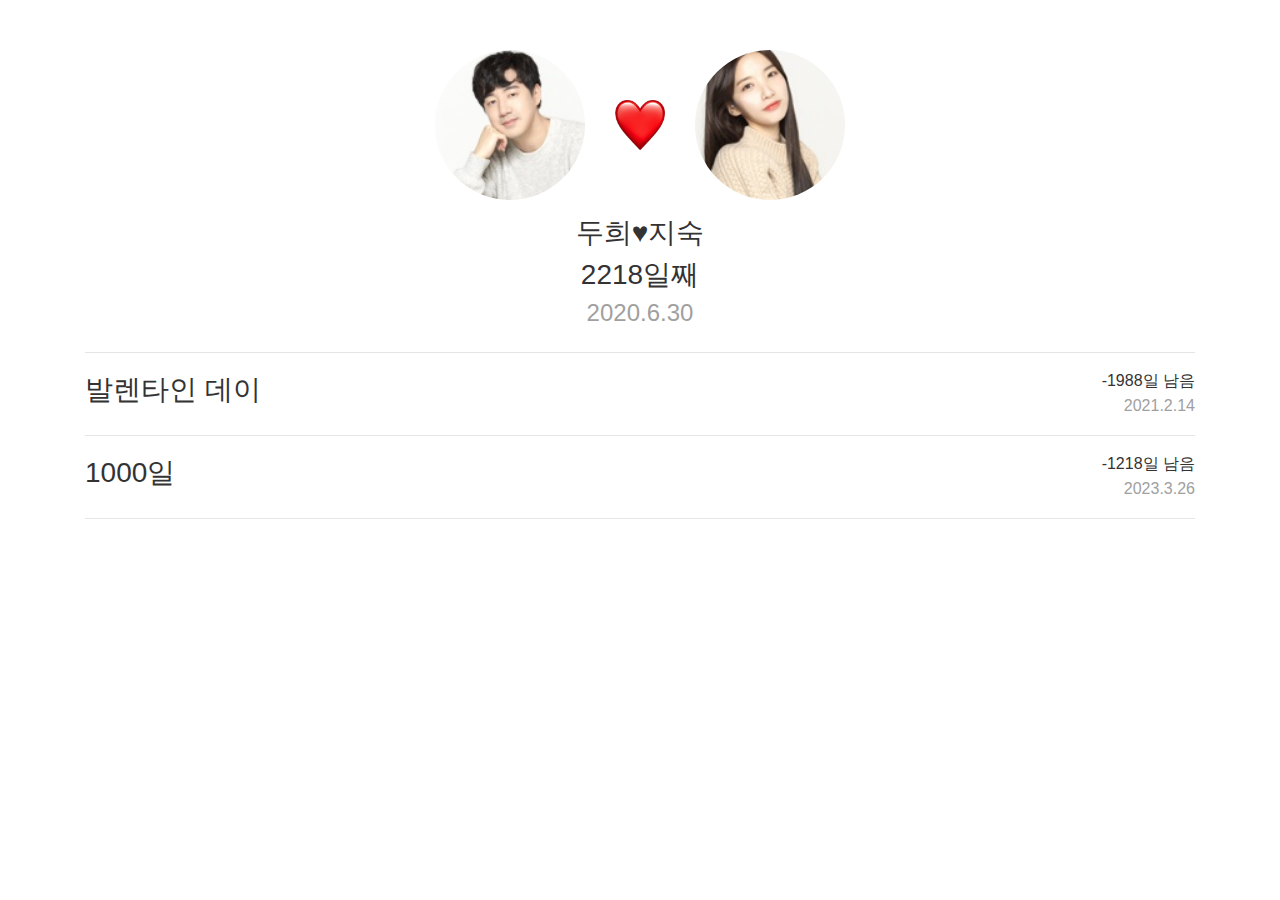
<file: Anniversary-Calculator/index.html>
<!DOCTYPE html>
<html lang="ko">
<head>
    <meta charset="UTF-8">
    <meta name="viewport" content="width=device-width, initial-scale=1.0">
    <link rel="stylesheet" href="https://stackpath.bootstrapcdn.com/bootstrap/4.5.2/css/bootstrap.min.css" integrity="sha384-JcKb8q3iqJ61gNV9KGb8thSsNjpSL0n8PARn9HuZOnIxN0hoP+VmmDGMN5t9UJ0Z" crossorigin="anonymous">
    <title>기념일 계산기</title>
    <style>
        * {
            color: #333333;
        }
        p {
            margin-bottom: 1px;
        }
        .photos {
            margin-top: 50px;
            display: flex;
            justify-content: center;
            align-items: center;
        }
        #duhee {
            width:150px;
            height:150px;
            object-fit:cover;
            border-radius:50%;
            margin-right: 30px;
        }
        #jisook {
            width:150px;
            height:150px;
            object-fit:cover;
            border-radius:50%;
            margin-left: 30px;
        }
        #heart {
            width:50px;
            height:50px;
        }
        .gray {
            color: #a0a0a0;
        }
        .special-day {
            display: flex;
            justify-content: space-between;
        }
        .title {
            display: flex;
            align-items: center;
        }
        .days-left {
            text-align: right;
        }
        .date {
            text-align: right;
            color: #a0a0a0;
        }
    </style>
</head>
<body class="container">
    <section class='photos'>
        <img id='duhee' src="duhee.jpeg" alt="duhee">
        <img id='heart' src="heart.png" alt="heart">
        <img id='jisook' src="jisook.jpeg" alt="jisook">
    </section>
    <div class='container d-flex flex-column justify-content-center align-items-center mt-3'>
        <h3>두희♥지숙</h3>
        <h3 id='love'>0일째</h3>
        <h4 class="date">2020.6.30</h4>
    </div>
    <hr/>
    <section class='special-day'>
        <h3 class='title'>발렌타인 데이</h3>
        <div class='date-box'>
            <p id='valentine' class='days-left'>0일 남음</p>
            <p class='date'>2021.2.14</p>
        </div>
    </section>
    <hr/>
    <section class='special-day'>
        <h3 class='title'>1000일</h3>
        <div class='date-box'>
            <p id='thousand' class='days-left'>0일 남음</p>
            <p id='thousand-date' class='date'>0000.00.00</p>
        </div>
    </section>
    <hr/>
    <script
  src="https://code.jquery.com/jquery-3.5.1.min.js"
  integrity="sha256-9/aliU8dGd2tb6OSsuzixeV4y/faTqgFtohetphbbj0="
  crossorigin="anonymous"></script>
    <script>
        var now = new Date();
        var start = new Date('2020-06-30');

        //우리 몇 일째?
        var timeDiff = now.getTime() - start.getTime();
        var day = Math.floor(timeDiff / (1000 * 60 * 60 * 24) + 1);
        $('#love').text(day + '일째');

        //기념일까지 남은 날짜는?
        var valentine = new Date('2021-02-14');
        var timeDiff2 = valentine.getTime() - now.getTime();
        var day2 = Math.floor(timeDiff2 / (1000 * 60 * 60 * 24) + 1);
        $('#valentine').text(day2 + '일 남음');

        //천일은 언제인가?
        var thousand = new Date(start.getTime() + 999 * (1000 * 60 * 60 * 24));
        var thousandDate = thousand.getFullYear() + '.' + (thousand.getMonth()+1) + '.' + thousand.getDate();
        $('#thousand-date').text(thousandDate);

        //기념일까지 남은 날짜는?
        var timeDiff3 = thousand.getTime() - now.getTime();
        var day3 = Math.floor(timeDiff3 / (1000 * 60 * 60 * 24) + 1);
        $('#thousand').text(day3 + '일 남음');
    </script>
</body>
</html>
</file>
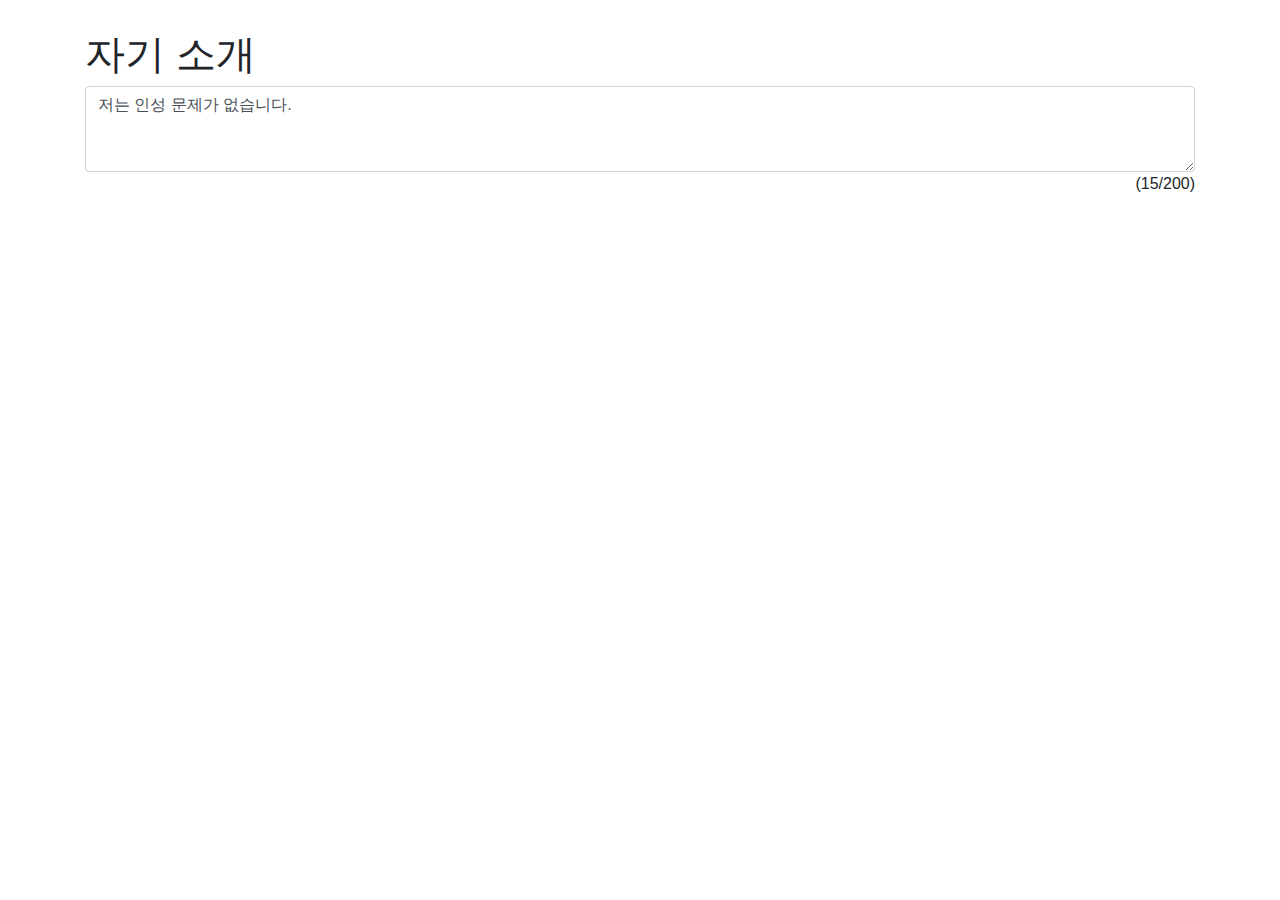
<file: character-counter-HTML-CSS-JS/index.html>
<!DOCTYPE html>
<html lang="ko">
<head>
    <meta charset="UTF-8">
    <meta name="viewport" content="width=device-width, initial-scale=1.0">
    <title>자소서 글자수 계산기</title>
    <link rel="stylesheet" href="https://stackpath.bootstrapcdn.com/bootstrap/4.5.2/css/bootstrap.min.css" integrity="sha384-JcKb8q3iqJ61gNV9KGb8thSsNjpSL0n8PARn9HuZOnIxN0hoP+VmmDGMN5t9UJ0Z" crossorigin="anonymous">
    <style>
        h1 {
            margin-top: 30px;
        }
        #count {
            float: right;
        }
    </style>
</head>

<body class='container'>
    <h1>자기 소개</h1>
    <textarea class="form-control" rows="3" id="jasoseol" onkeydown="counter();">저는 인성 문제가 없습니다.</textarea>
    <span id="count">(0/200)</span>
    <script>
        function counter() {
            var content = document.getElementById('jasoseol').value;
            if (content.length > 200) {
                content = content.substring(0,200);
                document.getElementById('jasoseol').value = content;
            }
            document.getElementById('count').innerHTML = '(' + content.length + '/200)';
        }
        counter();
    </script>
</body>
</html>
</file>
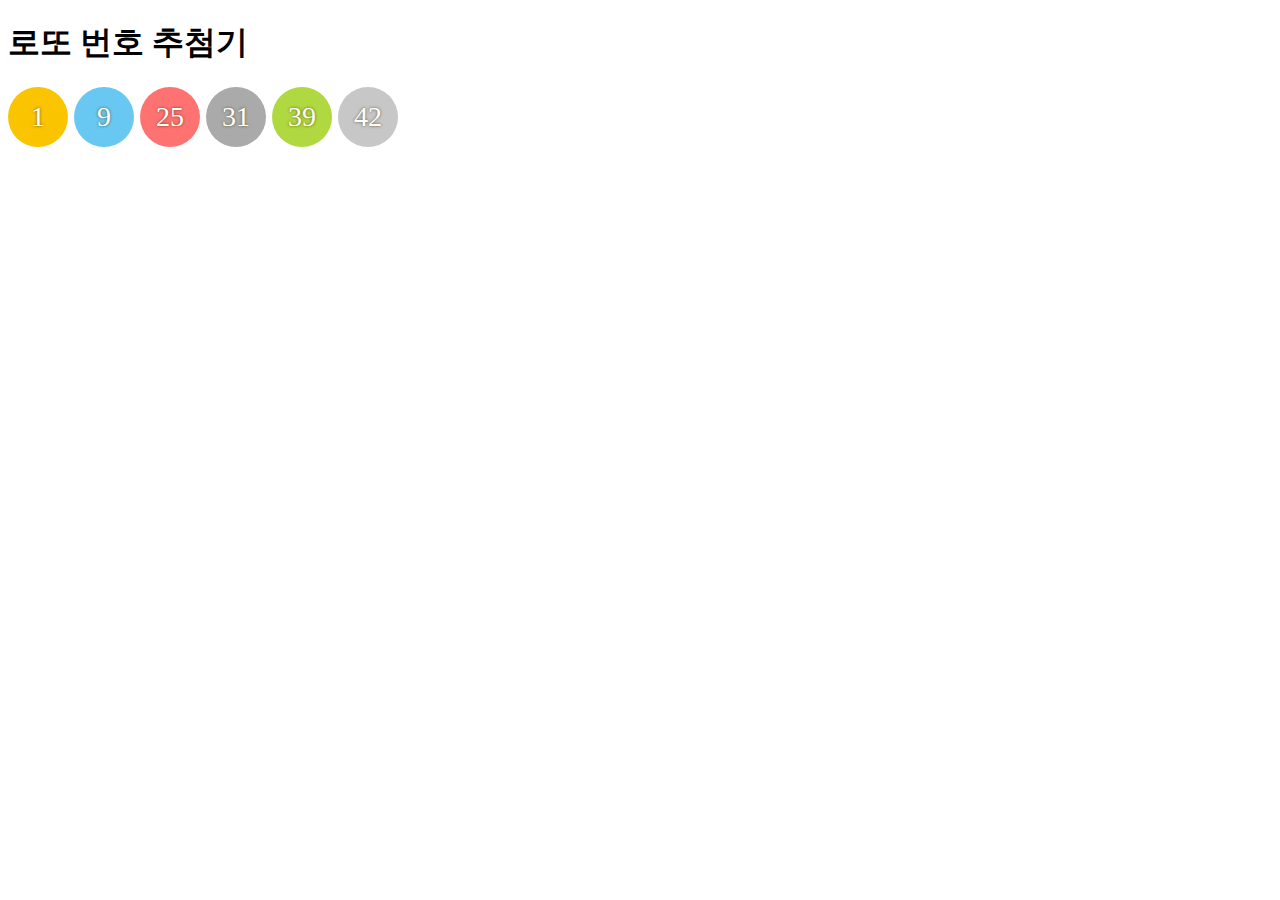
<file: Lottery-draw-machine-HTML-CSS-JS/index.html>
<!DOCTYPE html>
<html lang="ko">
<head>
    <meta charset="UTF-8">
    <meta name="viewport" content="width=device-width, initial-scale=1.0">
    <title>로또 번호 추첨기</title>
    <link rel="stylesheet" href="style.css">
</head>
<body>
    <h1>로또 번호 추첨기</h1>
    <script>
        var lotto = [];
        while (lotto.length < 6) {
            var num = parseInt(Math.random() * 45 + 1);
            if (lotto.indexOf(num) == -1) {
                lotto.push(num);
            }
        }
        lotto.sort((a,b)=>a-b);
        document.write("<div class='ball ball1'>" + lotto[0] + "</div>");
        document.write("<div class='ball ball2'>" + lotto[1] + "</div>");
        document.write("<div class='ball ball3'>" + lotto[2] + "</div>");
        document.write("<div class='ball ball4'>" + lotto[3] + "</div>");
        document.write("<div class='ball ball5'>" + lotto[4] + "</div>");
        document.write("<div class='ball ball6'>" + lotto[5] + "</div>");
    </script>
</body>
</html>
</file>
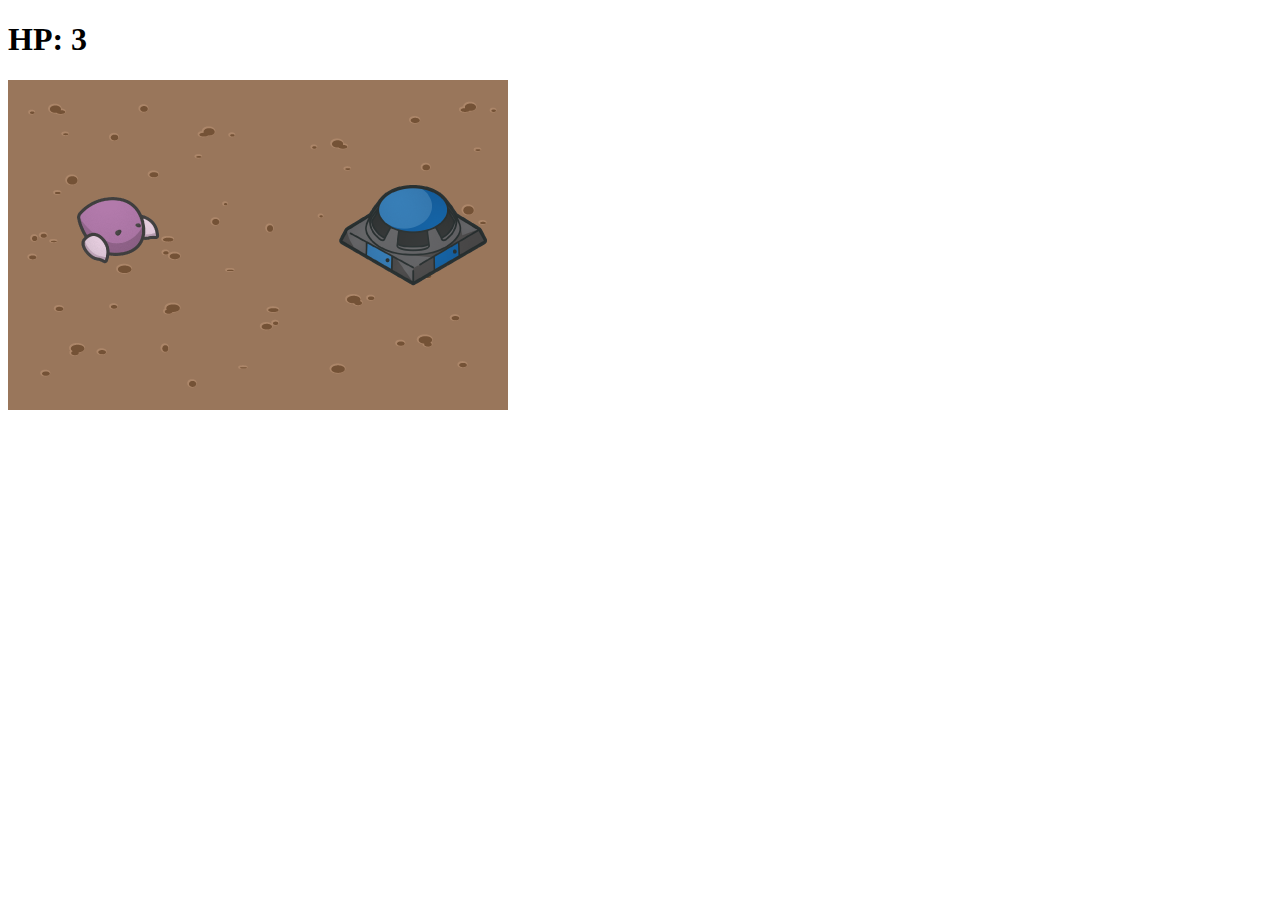
<file: ministarcraft/index.html>
<!DOCTYPE html>
<html lang="ko">
<head>
    <meta charset="UTF-8">
    <title>스타크래프트</title>
    <style>
        .background {
            position: relative;
            background-image: url('background.png');
            background-size: 500px 330px;
            width: 500px;
            height: 330px;
        }
        #drone {
            position: absolute;
            width: 100px;
            height: 100px;
            top: 100px;
            left: 60px;
        }
        #bunker {
            position: absolute;
            width: 150px;
            height: 150px;
            top: 80px;
            right: 20px;
        }
        #spit {
            display: none;
            position: absolute;
            top: 140px;
            left: 150px;
            width: 50px;
            height: 30px;
            z-index: 2;
        }
    </style>
</head>
<body>
    <h1 id='hp'>HP: 3</h1>
    <div class='background'>
        <img id='drone' src="drone.png" alt="drone">
        <img id='spit' src="spit.png" alt="spit">
        <img id='bunker' src="bunker.png" alt="bunker">
    </div>
    <script
  src="https://code.jquery.com/jquery-3.5.1.js"
  integrity="sha256-QWo7LDvxbWT2tbbQ97B53yJnYU3WhH/C8ycbRAkjPDc="
  crossorigin="anonymous"></script>
    <script>
        var hp = 3;
        $('#drone').click(function() {
            $('#spit').fadeIn();
            $('#spit').animate({'left': '+=250px'});
            $('#spit').fadeOut(function(){
                hp = hp - 1;
                $('#hp').text('HP: ' + hp);
                if (hp == 0) {
                    $('#bunker').fadeOut();
                }
            });
            $('#spit').css({left: 150});
        });
    </script>
</body>
</html>
</file>
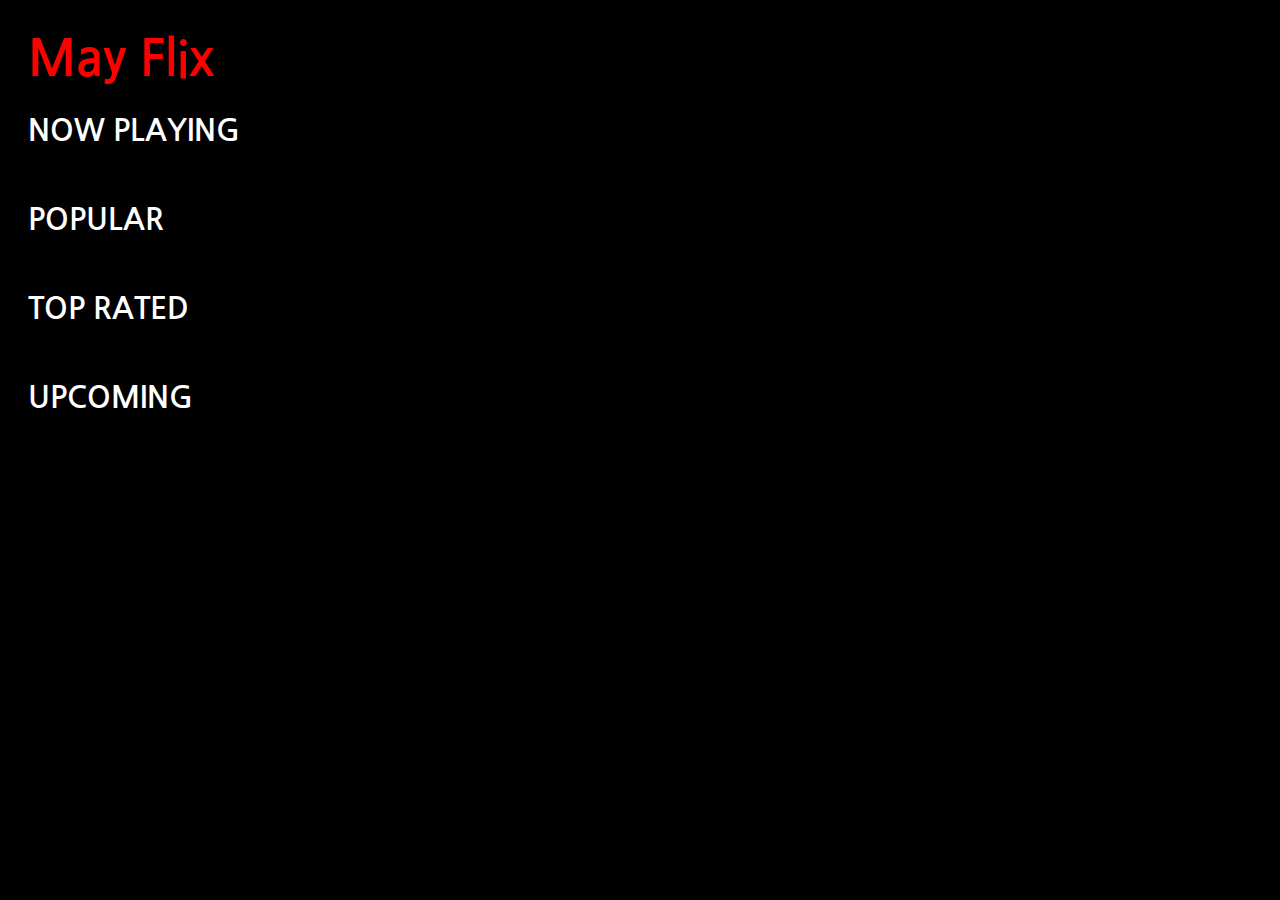
<file: practice-movieapp-api/index.html>
<!DOCTYPE html>
<html lang="en">
<head>
    <meta charset="UTF-8">
    <meta http-equiv="X-UA-Compatible" content="IE=edge">
    <meta name="viewport" content="width=device-width, initial-scale=1.0">
    <title>Movie App</title>
    <link rel="stylesheet" href="style.css">
    <link rel="preconnect" href="https://fonts.googleapis.com">
    <link rel="preconnect" href="https://fonts.gstatic.com" crossorigin>
    <link href="https://fonts.googleapis.com/css2?family=Nanum+Gothic:wght@400;700&display=swap" rel="stylesheet">
</head>
<body>
    <h1>May Flix</h1>
    <section>
        <h3>NOW PLAYING</h3>
        <ul id="now_playing">
        </ul>
    </section>
    <section>
        <h3>POPULAR</h3>
        <ul id="popular">
        </ul>
    </section>
    <section>
        <h3>TOP RATED</h3>
        <ul id="top_rated">
        </ul>
    </section>
    <section>
        <h3>UPCOMING</h3>
        <ul id="upcoming">
        </ul>
    </section>
</body>
<script src="movie.js"></script>
</html>
</file>
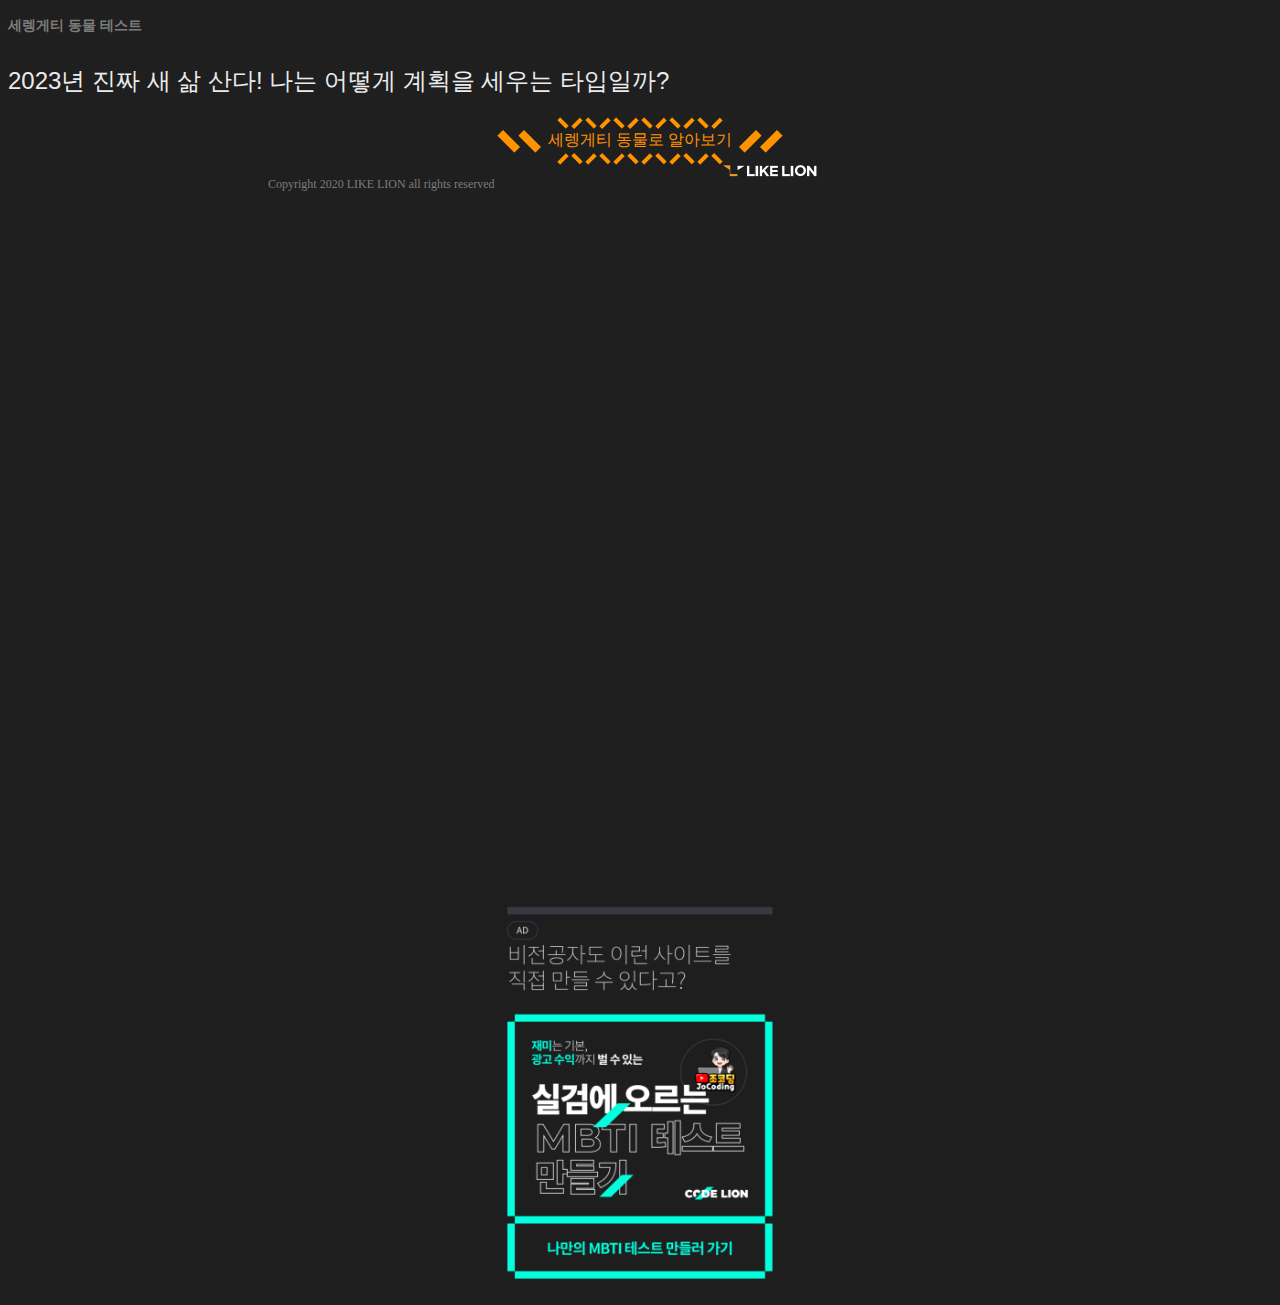
<file: Serengeti-animal-mbti-test/index.html>
<!DOCTYPE html>
<html lang="ko">

<head>
    <meta charset="UTF-8">
    <meta http-equiv="X-UA-Compatible" content="IE=edge">
    <meta name="viewport" content="width=device-width, initial-scale=1.0">
    <title>animal test</title>
    <link rel="stylesheet" href="https://cdn.jsdelivr.net/npm/bootstrap@4.5.3/dist/css/bootstrap.min.css"
        integrity="sha384-TX8t27EcRE3e/ihU7zmQxVncDAy5uIKz4rEkgIXeMed4M0jlfIDPvg6uqKI2xXr2" crossorigin="anonymous">
    <link rel="stylesheet" href="style.css">
</head>

<body class="container">
    <article class="start">
        <h1 class="main-title mt-5 text-center">세렝게티 동물 테스트</h1>
        <h2 class="sub-title mt-3 text-center">2023년 진짜 새 삶 산다! 나는 어떻게 계획을 세우는 타입일까?</h1>
            <img class="updown-slash mt-5" src="img/up-slash.png" alt="up-slash">
            <div class="start-cover mt-3 mb-3">
                <img class="mr-3" src="img/double-slash-left.png" alt="double-slash-left">
                <button type="button" class="btn-start btn btn-primary" onclick='start();'>세렝게티 동물로 알아보기</button>
                <img class="ml-3" src="img/double-slash-right.png" alt="double-slash-right">
            </div>
            <img class="updown-slash" src="img/down-slash.png" alt="up-slash">
    </article>

    <ins class="kakao_ad_area" style="display:inline-block;" data-ad-unit="DAN-eXJKrDlpB3j7ruox" data-ad-width="160"
        data-ad-height="600" float="left"></ins>
    <script type="text/javascript" src="//t1.daumcdn.net/kas/static/ba.min.js" async></script>

    <article class="question">
        <div class="progress mt-5">
            <div class="progress-bar" role="progressbar" style="width: calc(100/12*1%)"></div>
        </div>
        <img class="mt-5 slash-element" src="img/slash-element.png" alt="slash-element">
        <h2 id="title" class="question-content text-center mt-4 mb-4">문제</h2>
        <img class="slash-element" src="img/slash-element.png" alt="slash-element">
        <input id="type" type="hidden" value="EI">
        <div class="rectangle mt-5"></div>
        <button id="A" type="button" class="btn-answer btn btn-primary pt-5 pb-5">대답A</button>
        <div class="mid-rectangle"></div>
        <button id="B" type="button" class="btn-answer btn btn-primary pt-5 pb-5">대답B</button>
        <div class="rectangle"></div>
    </article>
    <article class="result">
        <img class="updown-slash mt-5" src="img/dark-slash.png" alt="dark-slash">
        <span class="result-message mt-4 mb-4">나와 비슷한 세렝게티 동물은?</span>
        <img class="updown-slash" src="img/up-slash.png" alt="up-slash">
        <img id="img" class="rounded-circle mt-5" src="img/lion.png" alt="animal">
        <h2 id="animal" class="result-animal text-center mt-4 mb-4">동물이름</h2>
        <img class="updown-slash" src="img/down-slash.png" alt="down-slash">
        <h3 id="explain" class="result-explain text-center mt-4">설명</h3>
        <div class="rectangle mt-4 mb-4"></div>
        <span class="share-message mb-4">나의 세렝게티 동물 <strong>공유하기</strong></span>
        <!-- Go to www.addthis.com/dashboard to customize your tools -->
        <div class="share addthis_inline_share_toolbox"></div>

    </article>
    <article class="logo">
        <img class="mt-5 likelion-logo" src="img/likelion-logo.png" alt="likelion-logo">
        <span class="mt-2 text-center copyright-text">Copyright 2020 LIKE LION all rights reserved</span>
    </article>
    <article class="kakao_ad mt-5">
        <ins class="kakao_ad_area" style data-ad-unit="DAN-fiECh1Z0P67tZh2d" data-ad-width="320"
            data-ad-height="100"></ins>
    </article>
    <a class="mt-5 banner"
        href="https://www.codelion.net/catalog?utm_source=animal_test&utm_medium=web_lecture&utm_campaign=US_LION_Hyeyeon">
        <img class="banner-img" src="img/banner.png" alt="banner">
    </a>
    <script type="text/javascript" src="//t1.daumcdn.net/kas/static/ba.min.js" async></script>
    <input type="hidden" id="EI" value="0">
    <input type="hidden" id="SN" value="0">
    <input type="hidden" id="TF" value="0">
    <input type="hidden" id="JP" value="0">
    <script src="https://code.jquery.com/jquery-3.5.1.slim.min.js"
        integrity="sha384-DfXdz2htPH0lsSSs5nCTpuj/zy4C+OGpamoFVy38MVBnE+IbbVYUew+OrCXaRkfj"
        crossorigin="anonymous"></script>
    <script src="https://cdn.jsdelivr.net/npm/bootstrap@4.5.3/dist/js/bootstrap.bundle.min.js"
        integrity="sha384-ho+j7jyWK8fNQe+A12Hb8AhRq26LrZ/JpcUGGOn+Y7RsweNrtN/tE3MoK7ZeZDyx"
        crossorigin="anonymous"></script>
    <script>
        var num = 1;
        var q = {
            1: { "title": "연말 약속, 다 잡았는데 어쩔 수 없지. 집콕이 곧 안전이다. 근데, 나 집에서 뭐하지?", "type": "EI", "A": "집에 있는게 답답하다.. 친구들과 만나서 수다떨고 싶으니 줌으로 비대면 파티를 연다", "B": "집콕? 오히려 좋아. 집에서 조용히 읽고 싶었던 책을 읽으며 가족들하고 오손도손 보내야지." },
            2: { "title": "아무리 돌아도 그 곳이 그 곳 같아 목적지를 찾을 수 없다. 어떻게 해야 할까?", "type": "SN", "A": "마침 저기에 지도가 있으니 우선 보고 찾는 게 시간을 아끼는 길이라 생각한다.", "B": " 내 직감은 이 쪽이라고 말하고 있으니 목적지를 찾을 겸 구경도 한다." },
            3: { "title": "그럴 의도는 아니였는데.. 대화하다가 상대방을 서운하게 했다! 나의 행동은?", "type": "TF", "A": "미안해, 하지만 내가 말하려고 했던건.. 상대를 설득시킨다.", "B": "내가 진짜 그런 의도는 아니였어. 화났어? 우선 상대방의 화를 풀어주려한다." },
            4: { "title": "올해 계획, 계획했던 것보다 달성을 못할 것 같은데 이건 어떻게 조정해야할까?", "type": "JP", "A": "빠르게 판단하고 계획해 진행해야한다! 우선 행동을 멈추고 비상소집 후 회의를 진행한다.", "B": "이렇게 될 줄 예상하고 있었어. 우선 할 수 있는 것부터 실행해보고 방법을 찾아나간다." },
            5: { "title": "연말에는 내년에 계획을 세워야지! 21년의 나는 어떤 계획을 세울까?", "type": "EI", "A": "적극적으로 강의, 강연을 다니며 지식을 흡수하며 인맥을 확장해간다.", "B": "독서와 명상을 통해 차분하고 깊이 있는 사람이 될 수 있도록한다." },
            6: { "title": "일이 너무 많아서 머리가 복잡해! 계획했던 일을 이번 주까지 끝내야하는데 할 수 있을까?", "type": "SN", "A": "기간을 조금 늘리더라도 정확하게 처리한다.", "B": "빠르게 일을 끝내고 수정할 게 생기면 그때가서 처리한다." },
            7: { "title": "연말이고, 연초라 내 의지가 끌어오른다! 뭐라도 해야할 것 같은데, 어떡하지?", "type": "TF", "A": "투두리스트를 적어 하나씩 처리할 수 있도록 계획한다.", "B": "우선 해봐야 도전하는 느낌도 난다! 당장 뭐라도 시작한다." },
            8: { "title": "2020년이 마무리됐다...만,내가 원하는 바를 이루지는 못했다. 나는 어떻게 생각하는 타입?", "type": "JP", "A": " 올해 정말 수고했지만, 내가 원하는 결과는 얻지 못했어 내년에는 더 타이트하고 체계적으로 목표와 일정을 짜서 해결해내고 말거야!", "B": "비록 내가 원하는 바는 이루지 못했지만, 오히려 좋아, 목표에 대한 변수를 파악하고 새로운 방향을 알아냈으니까!" },
            9: { "title": "연말, 팀에게 감사인사를 하고 싶다. 하지만 예산은 한정되어있고.. 어떻게 선물을 준비할까?", "type": "EI", "A": "비슷한 가격대의 선물을 골라 모두에게 선물한다.", "B": "가장 고마웠던 팀원에게 조용히 편지와 선물을 준비한다." },
            10: { "title": "연초에는 정말 새로운 사람이 되고 싶다. 그럼, 뭐부터 해야하지? 연초계획을 세울 때 내 스타일은?", "type": "SN", "A": "현실적으로 이룰 수 있는 계획들을 세워 진행한다.", "B": "포부는 크면 클수록 좋아. 계획은 최대한 크게 세운다." },
            11: { "title": "친구가 이직에 대한 고민을 하고 있다! 다른 사람의 계획에 있어 당신의 반응은?", "type": "TF", "A": "그럼 이렇게 해보는 건 어때? 계획들에 대한 분석적으로 살펴보고 다양한 의견을 준다", "B": "아 진짜? 그런 고민 왜 혼자 하고 있었어! 그동안 안힘들었어? 라고 위로하며 공감한다." },
            12: { "title": "2021년 내 목표는 자기개발, 나는 어떤식으로 자기개발하는 스타일일까?", "type": "JP", "A": "우선 기초 이론부터 차근차근 배워서 성장해나가고 싶어! 커리큘럼을 보고 꼼꼼하게 공부 계획을 세워서 수강한다.", "B": "시도를 해봐야 내가 어떤 유형에 맞는 지 확인 가능하다고 생각하기 때문에 강의를 수강해본다" }
        }
        var result = {
            "ISTJ": { "animal": "계획만 세워도 오늘 공부의 반은 했다! 프로계획러 <strong>하마</strong>", "explain": "시험일정이 잡혔을 때, 친구들과 약속이 잡혔을 때 먼저 나서서 계획을 세우는 타입이에요. 점심먹을 때는 디저트를, 디저트 먹을 때는 저녁을, 저녁 먹을때는 다음 날 아침을 미리미리 생각해서 결정장애가 있는 주변인에게 사랑받아요. 하지만, 주로 했던 일들 위주로 계획을 세우다보니 도전적인 거에는 서툴 수 있어요. 책임감과 추진력이 강한 당신! 올해는 도전적으로 일을 주도해봐요.", "img": "img/hippo.png" },
            "ISFJ": { "animal": "이 계획으로 밀고가고는 싶지만, 너가 그렇게 하고 싶다면.. 배려왕 <strong>부엉이</strong>", "explain": "다른 사람과 계획을 짤 때 너의 말도, 너의 말도 옳다.는 황희정승형 마인드를 가지고 있어요. 모두를 의견을 듣고 모두가 원하는 방향으로 계획을 세우고 싶어하기 때문에 조금 스트레스를 받기도 해요. 하지만, 본인만의 계획을 세울 땐 확고하게, 완벽한 계획을 세워 달성해나가려고 하는 외유내강 타입이에요. 하지만, 주어진 계획을 잘 이뤄나가지 못할 경우에 큰 스트레스를 받아요. 남들과의 의견 조율에서는 좀 더 본인 의견을 내세우거나 본인의 계획에서는 살짝 여유를 주는게 좋아요.", "img": "img/owl.png" },
            "INFJ": { "animal": "계획적으로 생활하는 것이 곧 삶의 기쁨 스케쥴러 <strong>물소</strong>", "explain": "첫 만남에 맘에 드는 상대를 발견하고 결혼까지 생각하는 당신은 일을 진행하면서 계속해서 미래를 상상하고 자극받는 걸 좋아해요. 모든 일에는 이유와 의미가 있다고 생각하는 당신! 그만큼 다 중요하다고 생각하기 때문에 허투루 일을 하는 사람이 아니에요. 그래서 더 목표를 중요하게 여겨요. 계획에는 어떠한 목표가 있는지 확인하고 맞는 계획을 세워 이뤄나가려해요. 완벽한 계획을 추구해요. 그만큼 추진력도 강해 주변에서 믿음직한 사람이라고 많이 들어요.", "img": "img/buffalo.png" },
            "INTJ": { "animal": "치타는 다 계획이 있구나.. 이 모든 것은 나의 큰 그림! 선구자 <strong>치타</strong>", "explain": "연애 상담을 하다보면 결혼과 출산까지 염두해서 조언을 해주는 당신은 나무보다 숲, 아니 달에서 우주 저만리까지 보는 사람이에요. 큰틀을 우선적으로 생각하다보니 꿈꾸는 목표치가 점점 높아지고, 불어나는 계획들을 자각하지 못하다 다시 돌아가기도 해요. 하지만, 이 모든 건 내 목표를 이루어나가기 위한 것! 들어가는 시간이 곧 '투자'라고 생각하기 때문에 해결책을 찾아 실행해요. 미래를 낙관적으로 판단하는 성향이 있기 때문에 보다 더 강하게 목표를 향해 달려나가려 노력해요.", "img": "img/cheetah.png" },
            "ISTP": { "animal": "계획은 계획일 뿐. 목표가 확실하면 된다!  상황에 따라 움직이는 유연한 <strong>나무늘보</strong>", "explain": "안드로이드급의 무표정으로 느긋하게 있는 것처럼 보이지만 언제든지 다른 방향으로 움직일 수 있도록 머리에서 이미 계산을 다 굴리고 있어요. 이미 세워진 계획이 있더라도 목표를 더 잘 달성하기 위해서라면 다 뒤집더라도 다시 할 수 있는 용기를 가지고 있어요. 꽂힌 일은 사막에서 바늘찾는 일을 하는 것처럼 꼼꼼하게하지만 그렇지 않으면 손에서 놓아버리는 과감함도 가지고 있어요. 하지만 때로는 생각만 과감하고 행동은 뜨뜻미지근한 경우가 있어 이상과 현실의 괴리감에 빠지기도 해요.", "img": "img/sloth.png" },
            "ISFP": { "animal": "모로 가도 서울로만 가면 돼! 계획 하나가 틀어져도 긍정적인 온화한 <strong>거북이</strong>", "explain": "비행기 티켓만 끊어도 내가 할 수 있는 여행 계획은 다 한 것! 이미 목적지를 정한 것만으로도 큰 일을 생각했다고 생각해요. 때에 따라 바꿀 수 있는게 계획이고, 내가 원하는 바만 이룰 수 있다면 유연하게 생각하며 움직여요. 웬만해서는 항상 여유롭고, 재미있게 일을 진행하고 싶어해요. 그렇다보니 결정을 내려야하는 순간이 온다면 최대한 피하고 싶어해요.", "img": "img/turtle.png" },
            "INFP": { "animal": "내 계획이 가장 나답고 완벽한 계획이야. 나잘알 <strong>코끼리</strong>", "explain": "나는 내가 제일 좋아.. 나만큼 나를 잘 아는 사람은 없어! 내가 세운 계획이 정말 의미있다고 믿기 때문에 강한 추진력으로 실행할 수 있어요. 평소에 자기 자신을 잘 파악하고 있고 믿고 있기 때문에 본인이 세운 계획에 있어 자신감이 넘쳐요. 일이 진행되면서 일어나는 평가에 객관적이고 냉철한 편이에요. 하지만, 실행하는 중간에 생각대로 진행되지 않는다면  그 다음 단계로 가는데 망설임을 느끼곤 해요. ", "img": "img/elephant.png" },
            "INTP": { "animal": "계획은 여러개 있을 수록 좋아! a안부터 d안까지 계획을 만들어 움직이는 <strong>침팬지</strong>", "explain": "계획이 틀어져? 오히려 좋아. 다른 계획들도 짜볼 수 있으니까! 라고 생각하는 당신. 계획은 많으면 많을수록 변수에 대항할 수 있다고 생각해요. 사실, 실행하는 과정보다 계획을 세울 때 더 재미를 느껴요. 그래서 계획은 a안부터 d안까지 계속해서 만들어나가지만 계획은 계획일 뿐, 즉흥적으로 행동할 때가 많아요. 반복되는 걸 좋아하지 않는 성향때문에 시행착오를 겪을 일이 많겠지만, 호기심이 가득한 당신에겐 시행착오조차 즐거움으로 다가올 거에요.", "img": "img/chimpanzee.png" },
            "ESTP": { "animal": "백문이불여일견, 계획은 세우되 행동이 우선! 일단 뭐라도 해봐야 직성이 풀리는 <strong>악어</strong>", "explain": "월급 3일 전, 계좌 잔고 520원. 하지만 어떻게든 잘 되지 않을까?라고 생각하며 긍정적으로 세상을 바라보는 시각을 가지고 있어요. 직접적인 경험을 통해 얻는 것이 더 소중하다고 생각하기 때문에 계획을 짜서 그대로 움직이는 거에는 흥미를 느끼지 못해요. 혹시라도 계획을 진행함에 있어 어려움이 생긴다면 기가막힌 순발력으로 타협점을 찾아 진행해요. 오늘의 할 일을 내일로 미루는 게 특기이긴 하지만 순발력이 좋고 긍정적이기 때문에 모든 순간에 즐거움을 느껴요.", "img": "img/alligator.png" },
            "ESFP": { "animal": "매일 반복되는 일상이 지루해! 계획적인건 싫어! 언제나 새로운 자극제를 찾아다니는 <strong>미어캣</strong>", "explain": "계획이 곧 족쇄. 계획을 세워 진행하는 일은 틀에 맞춰 사는 것 같아 답답함을 느끼는 자유로운 영혼의 소유자에요. 가끔씩 세우는 계획은 여행이나 운동같이 액티비티성이 강한 활동들을 위한 것이에요. 계획이 틀어져도 상관없어요. 내일은 내일의 해가 뜬다고 생각하기 때문이에요. 하지만 발등에 불이 떨어진 경우 빠르게 일을 처리하는 편이에요.", "img": "img/meerkat.png" },
            "ENFP": { "animal": "반짝이는 아이디어로 새로운 계획을 짜 지루할 틈이 없는 <strong>멋쟁이 사자</strong>", "explain": "새로운 계획, 새로워, 늘 짜릿해. 도중에 계획이 틀어져도 상관없어요, 아이디어가 반짝반짝 떠오르기 때문이죠. 계획적으로 해야하나 싶으면서도 계획을 세워 시작하면 끝없는 추진력을 얻어 일을 진행하는 타입이에요. 새로운 시도를 좋아해 중간중간 새롭게 계획되는 일들이 있어도 주저하지 않아요. 집단 생활에서 계획이 잘 되어가고 있다면 좋아하는 동료들의 모습을 보고 더 힘을 얻어 일을 추진해요.", "img": "img/lion.png" },
            "ENTP": { "animal": "새로운 도전은 언제나 좋아! 새롭게 정해진 계획을 당황하지 않고 즐기는 <strong>태양새</strong>", "explain": "낯선 계획에서, 가장 재밌는 냄새가 난다..도전적인 걸 좋아하기 때문에 정해진 계획대로 움직이는 건 지양해요. 단순 반복적인 일은 지루해요. 어려워 보여도 새롭게 시도해 해결할 수 있는 일을 더 선호해요. 가끔 엄청난 계획이 떠올라서 메모를 해두지만, 그걸 다시 열어보지 않는 매력이 있어요. 아이디어가 넘치는 당신. 아이디어를 이루기 위해 조금은 계획적으로 움직이면 더 발전할 수 있을 거에요!", "img": "img/sunbird.png" },
            "ESTJ": { "animal": "a부터 z까지 계획해 목표를 향해 나아가는 <strong>불도저 기린</strong>", "explain": "여행, 시험, 약속에도 계획표를 먼저짜는 스타일인 당신! 일정 계획에 진심인 당신은 특유의 현실적인 감각으로 철저하게 계획해 주변 사람들에게 믿음직한 사람이에요. 전 유교국가였던 나라의 국민답게 살짝 보수적으로 문제에 접근을 하지만, 그만큼 책임감을 가지고 강하게 계획을 추진할 수 있어요. 책임감이 강하고 그만큼 추진력도 있어 주어진 목표를 체계적으로 달성해나가는 모습은 정말 듬직해요. 하지만 계속 달려나가다보면 언젠가는 기름이 떨어지는 법. 여유로운 느낌을 선호하지 않는 당신이지만, 때로는 휴식을 취해 미래를 도모할 줄 알아야해요.", "img": "img/giraffe.png" },
            "ESFJ": { "animal": "주어진 목표를 이루기 위해 모두가 함께 성장해나가길 원하는 페이스메이커 <strong>고릴라</strong>", "explain": "숨쉬는 것도 내 계획 중 일부! 항상 최고의 아웃풋을 원하기 때문에 계획을 철저하게 세우려 노력해요. 한 번 일을 시작하면 끝까지 성공적으로 진행하려하는 진취적인 성격이에요. 여유로운 걸 불안해하기 때문에 계획이 빡빡한 편이에요. 조금은 자신을 놓는 법을 배울 필요가 있어요. 리더가 되는 경우가 많아 일을 함께 추진할 때 모두가 계획을 잘 수행할 수 있도록 이끌어나가요.", "img": "img/gorilla.png" },
            "ENFJ": { "animal": "내 계획은 모두 조절할 수 있어! 너와 맞추기 위해서라면. 평화주의자 <strong>카피바라</strong>", "explain": "사실...니 계획에 맞추는게 내 계획이야. 조화와 균형을 중시여기기 때문에 남들과 계획을 세울 때 의견을 모으는 걸 중요하게 생각해요. 속해있는 집단의 업무와 목적을 개인의 일보다 우선순위를 높여 생각해요. 계획을 세울 때 뜬구름을 잡는 두루뭉실한 목표보다 현실적인 목표를 세워 진행하는 걸 선호해요. 사람들을 굉장히 좋아하고 배려하지만, 보기보다 철저하고 현실적인 당신. 가끔은 자신만을 위한 계획을 세워보는 것도 좋아요.", "img": "img/capybara.png" },
            "ENTJ": { "animal": "내 사전에 결정장애란 없다! 선택의 순간, 단호하게 결정을 내리는 판사 <strong>호랑이</strong>", "explain": " '오늘은 김치찌개 드시죠!' 계획을 진행함에 있어 결정이 필요한 상황에서 갈팡질팡 하는 일 없이 빠르게 결정하고 진행하는 타입이에요. #### 혼자하는 것보다 다른 사람들과 함께 일을 진행하는 걸 선호해 함께하는 일에서 두각을 나타내요. 계획이 수립될 때 같이 협력해서 아이디어를 도출하는 과정에서 희열을 느껴요. 완벽함을 추구하기 때문에 스스로를 힘들게 할 수 있어요, 가끔은 사람들과 어울리며 여유를 즐겨봐요.", "img": "img/tiger.png" }
        }
        function start() {
            $(".start").hide();
            $(".question").show();
            next();
        }
        $("#A").click(function () {
            var type = $("#type").val();
            var preValue = $("#" + type).val();
            $("#" + type).val(parseInt(preValue) + 1);
            next();
        });
        $("#B").click(function () {
            next();
        });
        function next() {
            if (num == 13) {
                $(".question").hide();
                $(".result").show();
                var mbti = "";
                ($("#EI").val() < 2) ? mbti += "I" : mbti += "E";
                ($("#SN").val() < 2) ? mbti += "N" : mbti += "S";
                ($("#TF").val() < 2) ? mbti += "F" : mbti += "T";
                ($("#JP").val() < 2) ? mbti += "P" : mbti += "J";
                alert(mbti);
                $("#img").attr("src", result[mbti]["img"]);
                $("#animal").html(result[mbti]["animal"]);
                $("#explain").html(result[mbti]["explain"]);
            } else {
                $(".progress-bar").attr('style', 'width: calc(100/12*' + num + '%)');
                $("title").html(q[num]["title"]);
                $("#type").val(q[num]["type"]);
                $("#A").html(q[num]["A"]);
                $("#B").html(q[num]["B"]);
                num++;
            }
        }
    </script>
    <!-- Go to www.addthis.com/dashboard to customize your tools -->
    <script type="text/javascript" src="//s7.addthis.com/js/300/addthis_widget.js#pubid=ra-635f44b05ef96fe4"></script>
</body>

</html>


<!-- 삼항연산자 
    // if($("#EI").val() < 2) {
    //     mbti = mbti + "I";
    // } else {
    //     mbti = mbti +"E";
    // } -->
</file>
<file: Lottery-draw-machine-HTML-CSS-JS/style.css>
.ball {
    float: left;
    width: 60px;
    height: 60px;
    line-height: 60px;
    font-size: 28px;
    border-radius: 100%;
    text-align: center;
    vertical-align: middle;
    color: #fff;
    font-weight: 500;
    text-shadow: 0px 0px 3px rgba(73, 57, 0, .8);
    margin-right: 6px;
}

.ball1 {
    background: #fbc400;
}
.ball2 {
    background: #69c8f2;
}
.ball3 {
    background: #ff7272;
}
.ball4 {
    background: #aaa;
}
.ball5 {
    background: #b0d840;
}
.ball6 {
    background: #c7c7c7;
}
</file>
<file: practice-movieapp-api/style.css>
ul,
li {
    list-style: none;
}

html {
    background-color: black;
    color: white;
    box-sizing: content-box;
    font-family: 'Nanum Gothic', sans-serif;
}

h1 {
    color: red;
    font-size: 50px;

}

h3 {
    font-size: 30px;
}

h4{
    margin: 5px;
    font-size: 20px;
}

body {
    padding: 0px 20px;
}

ul {
    display: flex;
    flex-direction: row;
}

img {
    width: 300px;
}

div {
    display: flex;
    flex-direction: column;
    align-items: center;
}
</file>
<file: Serengeti-animal-mbti-test/style.css>
/* 전체 */
body {
    background-color: #1f1f1f;
    color: #ffffff;
    font-family: 'Noto Sans KR', sans-serif;
}
article {
    display: flex;
    flex-direction: column;
}
.copyright-text {
    font-family: "Noto Sans KR";
    font-size: 12px;
    color: #7c7c7c;
}


/* 시작화면 */
.question {
    display: none;
}
.main-title {
    font-size: 14px;
    color: #7c7c7c;
}
.sub-title {
    font-size: 24px;
    font-weight: 100;
    color: #ebebeb;
}
.updown-slash {
    width: 166px;
    margin: 0 auto;
}
.start-cover {
    display: flex;
    justify-content: center;
    align-items: center;
}
.btn-start {
    font-size: 16px;
    color:#ff9300;
    background-color: #1f1f1f;
    border:#1f1f1f;
}
.btn-start, .btn-start:visited, .btn-start:hover, .btn-start:active {
    font-size: 16px;
    color:#ff9300;
    background-color: #1f1f1f;
    border:#1f1f1f;
}
.btn-start:active, .btn-start:focus {
    background-color: #ff9300 !important;
    border:#1f1f1f !important;
    font-size: 16px;
    color:#ffffff;
}

/* 문제 화면 */
.btn-answer, .btn-answer:visited, .btn-answer:hover, .btn-answer:active, .btn-answer:focus {
    background-color: #1f1f1f;
    border:#1f1f1f;
    width: 288px;
    margin: 0 auto;
    font-size: 13px;
    color: #ffffff;
}
.btn-answer:hover {
    background-color: #ff9300 !important;
    border:#1f1f1f !important;
    width: 288px;
    margin: 0 auto;
    font-size: 13px;
    color: #ffffff;
}
.progress-bar {
    background-color: #ff9300;
}
.progress {
    background-color: #525764;
}
.likelion-logo {
    width: 96px;
    margin: 0 auto;
}
.slash-element {
    width: 24px;
    margin: 0 auto;
}
.question-content {
    font-size: 14px;
    color: #ff9300;
}
.rectangle {
    width: 288px;
    height: 8px;
    background-color: #383a43;
    margin: 0 auto;
}
.mid-rectangle {
    width: 288px;
    height: 1px;
    background-color: #383a43;
    margin: 0 auto;
}

/* 결과 화면 */
.result-message {
    color: #ff9300;
    margin: 0 auto;
    font-size: 24px;
    font-weight: 100;
}
.result-animal {
    font-size: 18px;
    font-weight: 100;
    color: #ebebeb;
}
.result-explain {
    font-size: 13px;
    font-weight: normal;
    color: #ff9300;
}
.share-message {
    margin: 0 auto;
    color:#ffffff;
    font-size: 24px;
    font-weight: 100;
}
.result {
    display: none;
}
#img {
    width: 300px;
    height: 300px;
    margin: 0 auto;
}
.share {
    margin: 0 auto;
}
.kakao_ad {
    width: 320px;
    margin: 0 auto;


}
.banner {
    display: flex;
    justify-content: center;
    width: 300px;
    margin: 0 auto;

}
.banner-img {
    width: 300px;
    height: 405.17px;

}
.kakao_ad_area {
    display: inline-block;
    text-decoration: none;
    height: 600px;
    max-height: inherit;
    min-height: 600px;
    min-width: 160px;
    width: 160px;
    float: left;
    margin: 50px;
    clear:both
}
</file>
